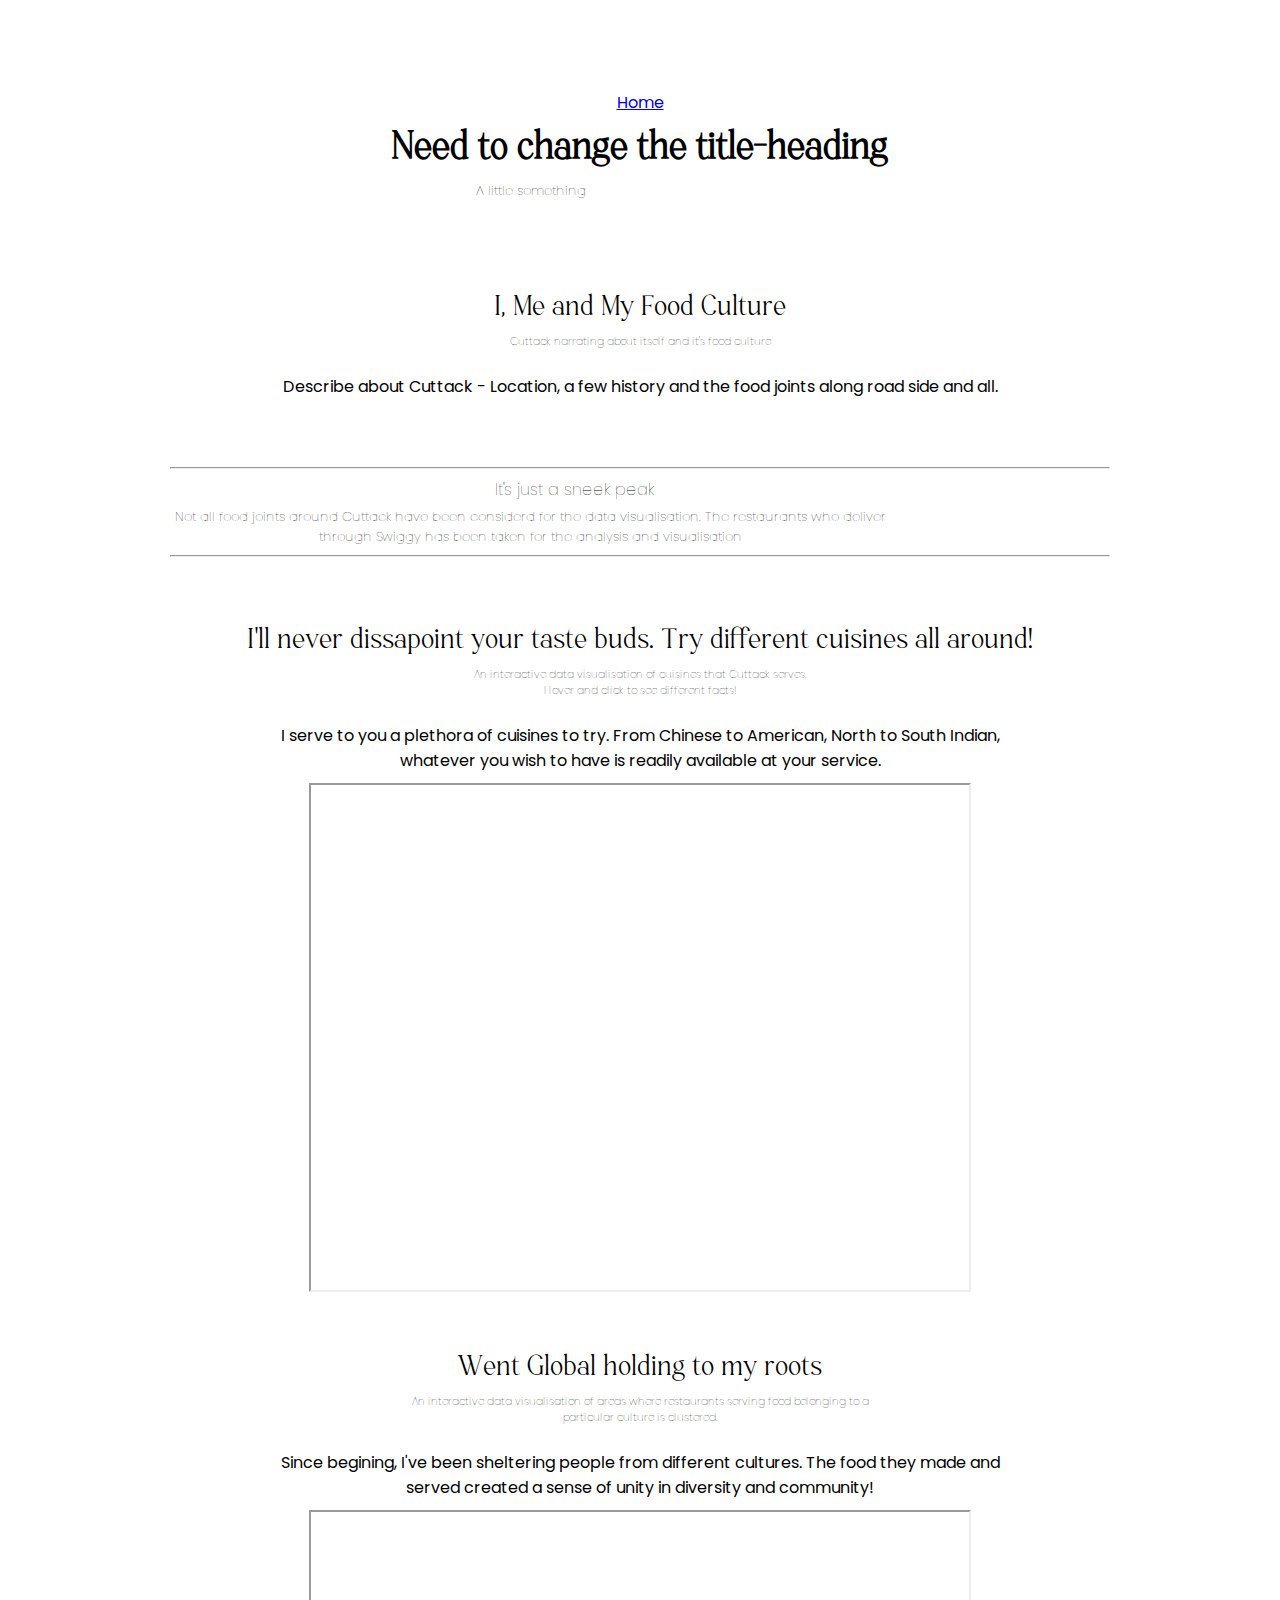
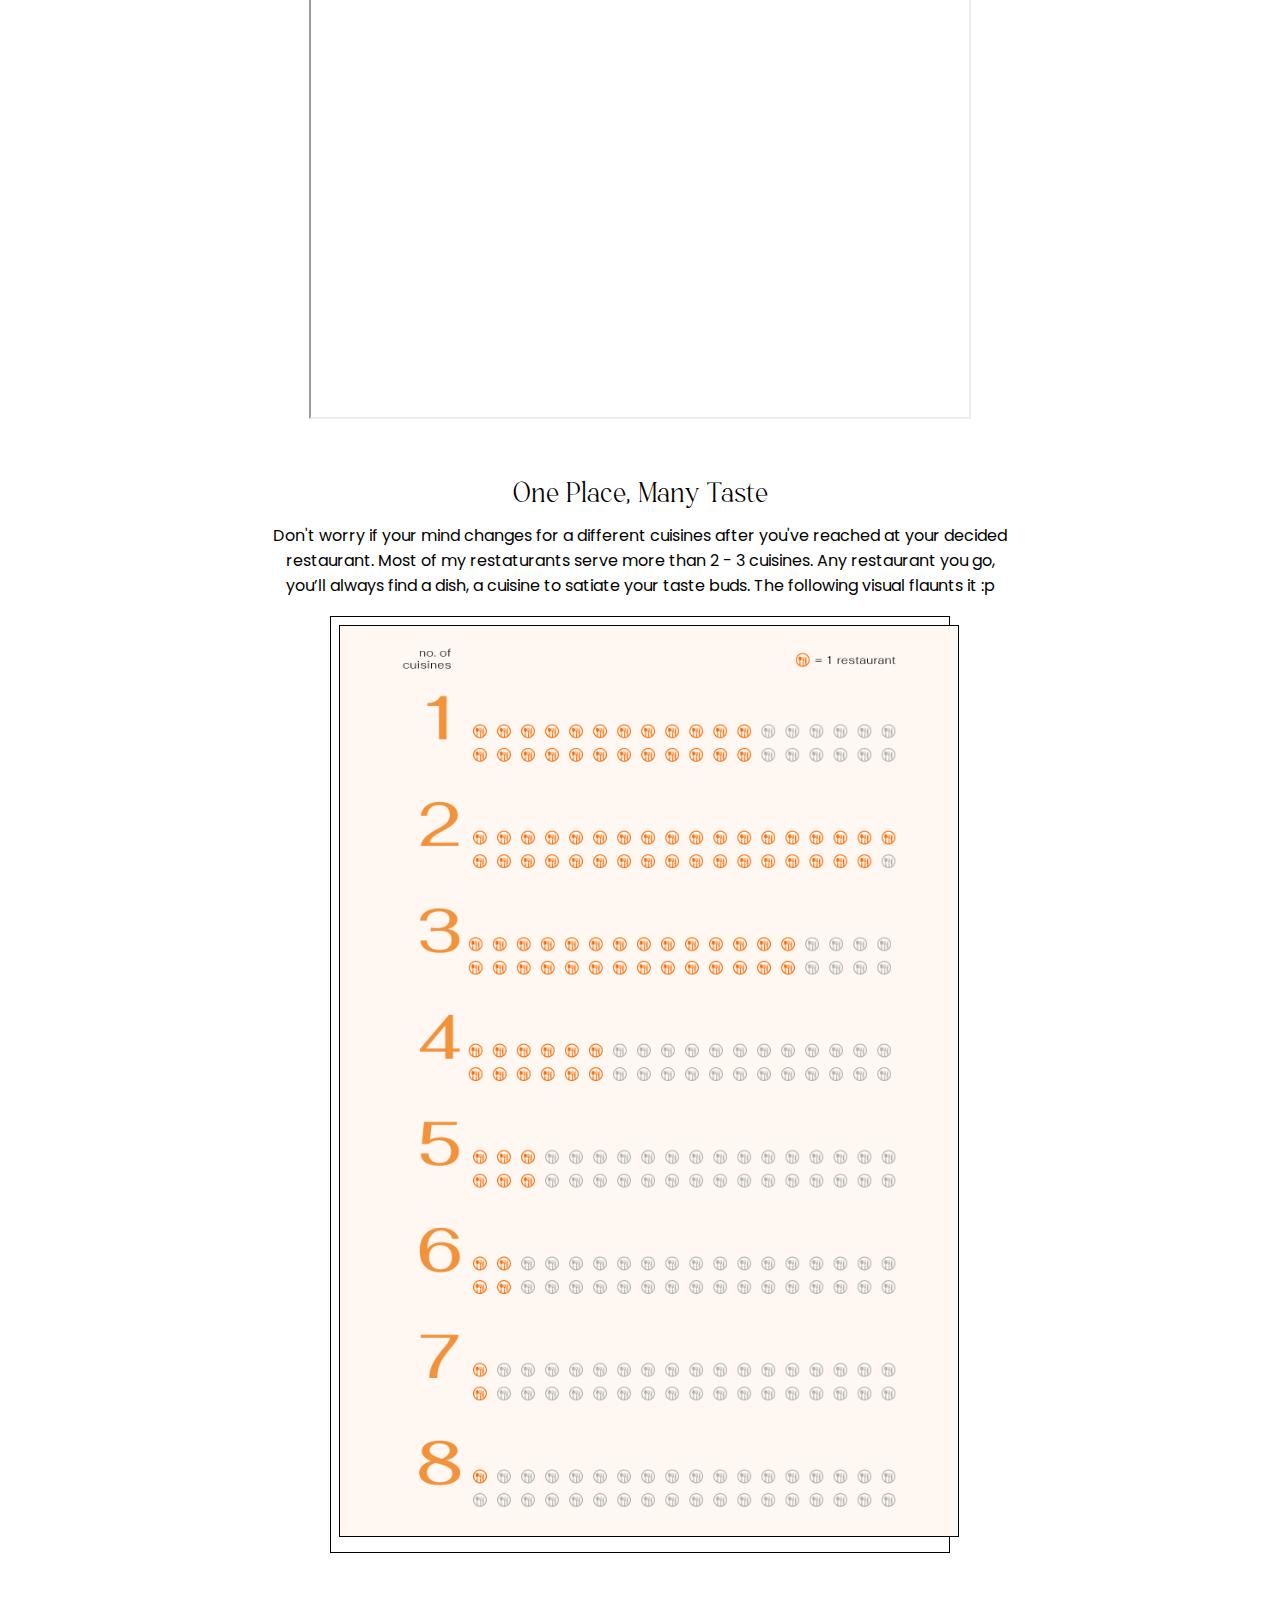
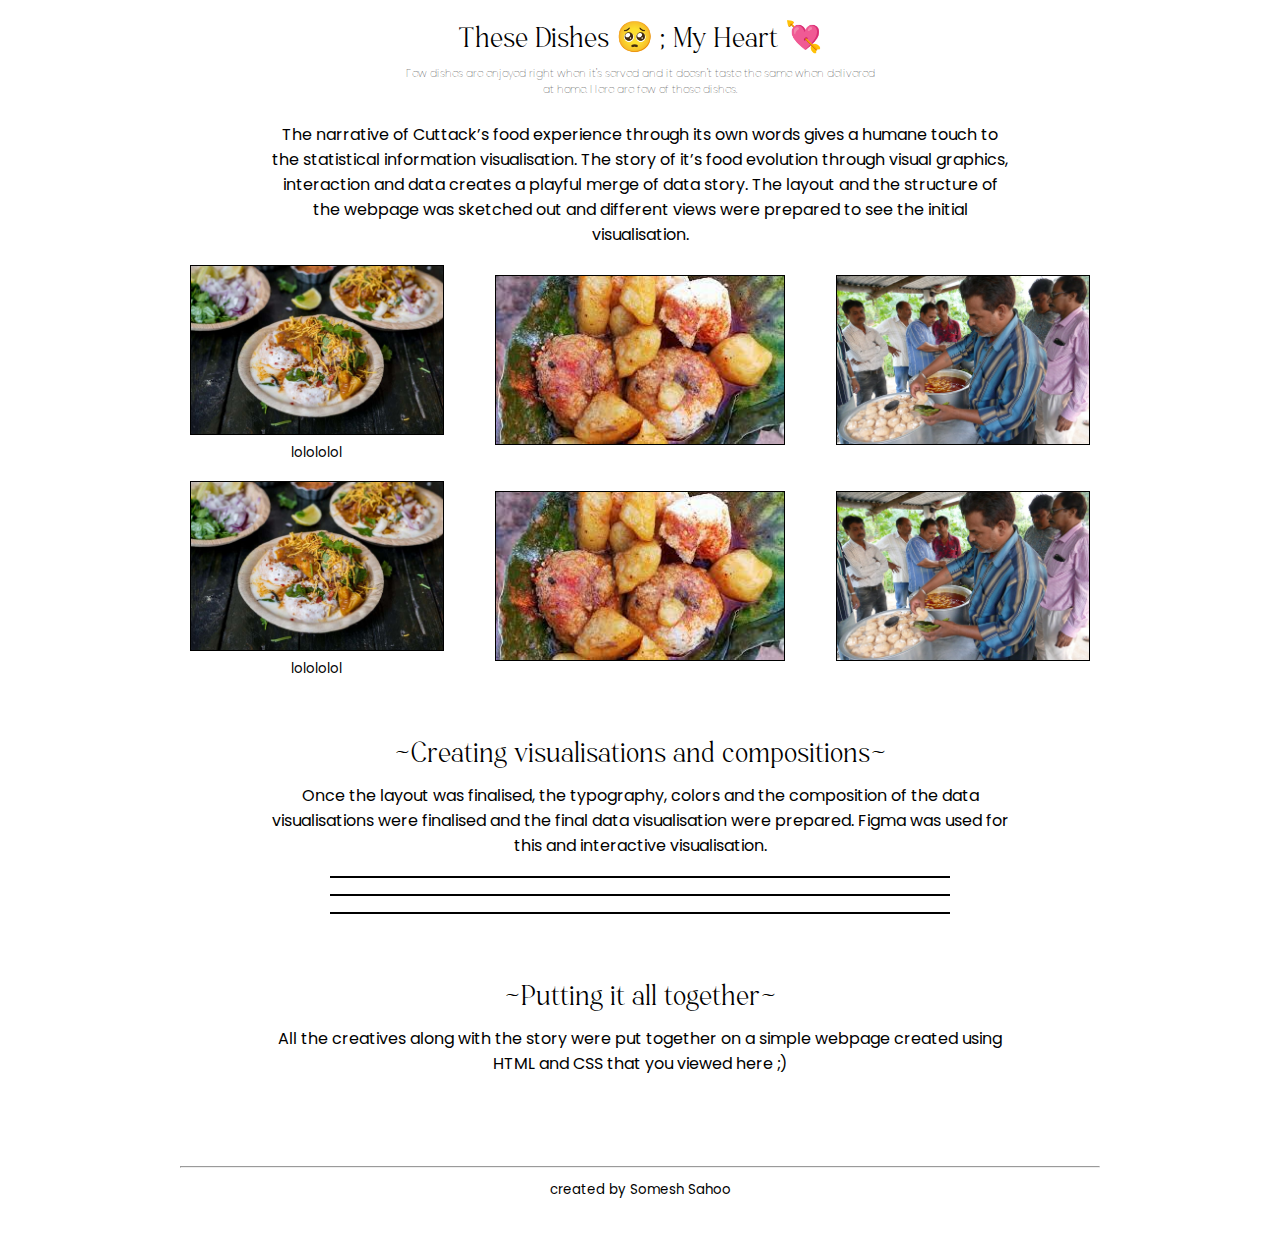
<file: cuttack-food-experience.html>
<!DOCTYPE html>
<html lang="en">
    <head>
        <meta charset="UTF-8">
        <meta http-equiv="X-UA-Compatible" content="IE=edge">
        <meta name="viewport" content="width=device-width, initial-scale=1.0">
        <title>Cuttack's Food Experience</title>
        <link rel="shortcut icon" type="image/png" href="favicon.png">
        <link rel="stylesheet" href="style.css">
        <link rel="preconnect" href="https://fonts.gstatic.com">
        <link href="https://fonts.googleapis.com/css2?family=Poppins:wght@300&display=swap" rel="stylesheet">
        <style>
            @font-face { font-family: monesta; src: url('Monesta-Light-DEMO.otf'); } 
        </style>
    </head>
    <body>
        <header>
            <nav>
                <a href="index.html">Home</a>
              </nav>
            <h1>Need to change the title-heading</h1>
            <h5>A little something</h5>
        </header>

        <main>
            <h3>I, Me and My Food Culture</h3>
            <h6>Cuttack narrating about itself and it's food culture</h6>
            <p>Describe about Cuttack - Location, a few history and
                the food joints along road side and all. 
            </p>
            <br><br>

            <hr>
            <h4>It's just a sneek peak</h4>
            <h5>Not all food joints around Cuttack have been considerd for the data visualisation.
                The restaurants who deliver through Swiggy has been taken for the analysis and visualisation </h5>
            <hr>
            <br><br>
            

            <h3>I'll never dissapoint your taste buds. Try different cuisines all around!</h3>
            <h6>An interactive data visualisation of cuisines that Cuttack serves.<br>
            Hover and click to see different facts!</h6>
            <p>I serve to you a plethora of cuisines to try. From Chinese to American,
                North to South Indian, whatever you wish to have is readily available at your service.
            </p>
            <div class="flex-container">
                <div class="proto"><iframe class="proto" width="800" height="620" src="https://www.figma.com/embed?embed_host=share&url=https%3A%2F%2Fwww.figma.com%2Fproto%2FtYzSahIha1M4x6R2lAwQGd%2FInfoViz%3Fpage-id%3D91%253A2%26node-id%3D91%253A92%26viewport%3D241%252C48%252C0.02%26scaling%3Dscale-down-width%26starting-point-node-id%3D91%253A92" allowfullscreen></iframe>
                </div>
            </div>
            <br><br>

            <h3>Went Global holding to my roots</h3>
            <h6>An interactive data visualisation of areas where restaurants serving food belonging to
                a particular culture is clustered.</h6>
            <p>Since begining, I've been sheltering people from different cultures. The food they
                made and served created a sense of unity in diversity and community!
            </p>
            <div class="flex-container">
                <div class="proto"><iframe class="proto" width="800" height="620" src="https://www.figma.com/embed?embed_host=share&url=https%3A%2F%2Fwww.figma.com%2Fproto%2FtYzSahIha1M4x6R2lAwQGd%2FInfoViz%3Fpage-id%3D91%253A2%26node-id%3D158%253A1719%26viewport%3D241%252C48%252C0.02%26scaling%3Dscale-down-width%26starting-point-node-id%3D158%253A1719" allowfullscreen></iframe>
                </div>
            </div>
            <br><br>
        
            <h3>One Place, Many Taste</h3>
            <p>Don't worry if your mind changes for a different cuisines after you've reached at your
                decided restaurant. Most of my restaturants serve more than 2 - 3 cuisines.
                Any restaurant you go, you’ll always find a dish, a cuisine to satiate your taste buds.
                The following visual flaunts it :p
            </p>
            <div class="flex-container">
                <div class="card"><img class="card" src="chart.jpg"></div>
            </div>
            <br><br>
        
            <h3>These Dishes 🥺 ; My Heart 💘 </h3>
            <h6>Few dishes are enjoyed right when it's served and it doesn't taste the
                same when delivered at home. Here are few of those dishes.
            </h6>
            <p>The narrative of Cuttack’s food experience through its own words gives a
            humane touch to the statistical information visualisation. The story of it’s food evolution through visual graphics, interaction and data creates a playful merge of data story.
            The layout and the structure of the webpage was sketched out and
            different views were prepared to see the initial visualisation.
            </p>
            <div class="grid-container">
                <div class="flex-container"><img class="grid-item" src="dahibara1.jpg"><small>lolololol</small></div>
                <div class="flex-container"><img class="grid-item" src="dahibara2.jpg"></div>
                <div class="flex-container"><img class="grid-item" src="dahibara3.jpg"></div>
                <div class="flex-container"><img class="grid-item" src="dahibara1.jpg"><small>lolololol</small></div>
                <div class="flex-container"><img class="grid-item" src="dahibara2.jpg"></div>
                <div class="flex-container"><img class="grid-item" src="dahibara3.jpg"></div>
            </div>
            <br><br>
        
            <h3>~Creating visualisations and compositions~</h3>
            <p>Once the layout was finalised, the typography, colors and the composition of
            the data visualisations were finalised and the final data visualisation were
            prepared. Figma was used for this and interactive visualisation. 
            </p>
            <div class="flex-container">
                <div class="card"></div>
                <div class="card"></div>
                <div class="card"></div>
            </div>
            <br><br>

            <h3>~Putting it all together~</h3>
            <p>All the creatives along with the story were put together on a
            simple webpage created using HTML and CSS that you viewed here ;) 
            </p>
        </main>
        <footer>
            <hr> 
            <small> created by Somesh Sahoo</small>
        </footer>
    </body>
</html>
</file>
<file: style.css>
* {
    box-sizing: border-box;
  }
  
  body{
    margin: 50px 80px;
    text-align: center;
    font-family: poppins, monesta;
    font-size: 18 px;
    font-kerning: normal;
  }
  
  header, main{
    margin: 8%;
    text-align:center;
    text-align-last: center;
  
  
  }
  
  .flex-container{
  
    display: flex;
    flex-direction: column;
    flex-wrap: wrap;
    justify-content: center;
    align-items: center;
    
  }
  
  /* .grid-container{
  
    display: grid;
    
  } */
  
  nav{
    display: flex;
    justify-content: space-evenly;
  }

  h1{
    display: flex;
    justify-content: space-evenly;
    text-align: center;
    font-family: monesta;
    font-weight:bold;
    font-size: 41px;
    margin: 8px;
    padding: auto;
    max-width: 80ch;
  }
  
  h3{
    display: flex;
    justify-content: space-evenly;
    text-align: center;
    font-family: monesta;
    font-weight:normal;
    font-size: 30px;
    margin: 8px;
    padding: auto;
    max-width: 80ch;
    
  }

  h4{
    display: flex;
    justify-content: space-evenly;
    text-align: center;
    margin: 5px;
    padding: auto;
    font-weight: lighter;
    max-width: 80ch;
  }

  h5{
    font-weight: lighter;
    margin: 1px;
    max-width: 80ch;
  }

  h6{
    font-weight: lighter;
    margin: 0px auto 24px;
    max-width: 80ch;
  }

  p{
    max-width: 80ch;
    text-align: center;
    margin:10px 100px;
  }

  .card{
  
    width: 620px;
    height: auto;
    justify-content: center;
    background-color: rgba(255, 255, 255, 0);
    border: 1.5px rgba(0, 0, 0, 10) solid;
    margin: 8px;
    text-align: center;
    
  } 

  .proto{
  
    width: 662px;
    height: 509px;
    justify-content: center;
    background-color: rgba(255, 255, 255, 0);
    text-align: center;
    
  } 

  footer{

    text-align: center;
    margin:10px 100px;

  }

  .grid-container {
    display: grid;
    grid-template-columns: auto auto auto;
    grid-gap: 10px;
  }

  .grid-item {
    height: 170px;
    justify-content: center;
    background-color: rgba(255, 255, 255, 0);
    border: 1.5px rgba(0, 0, 0, 10) solid;
    margin: 8px;
    text-align: center;
  }
</file>
